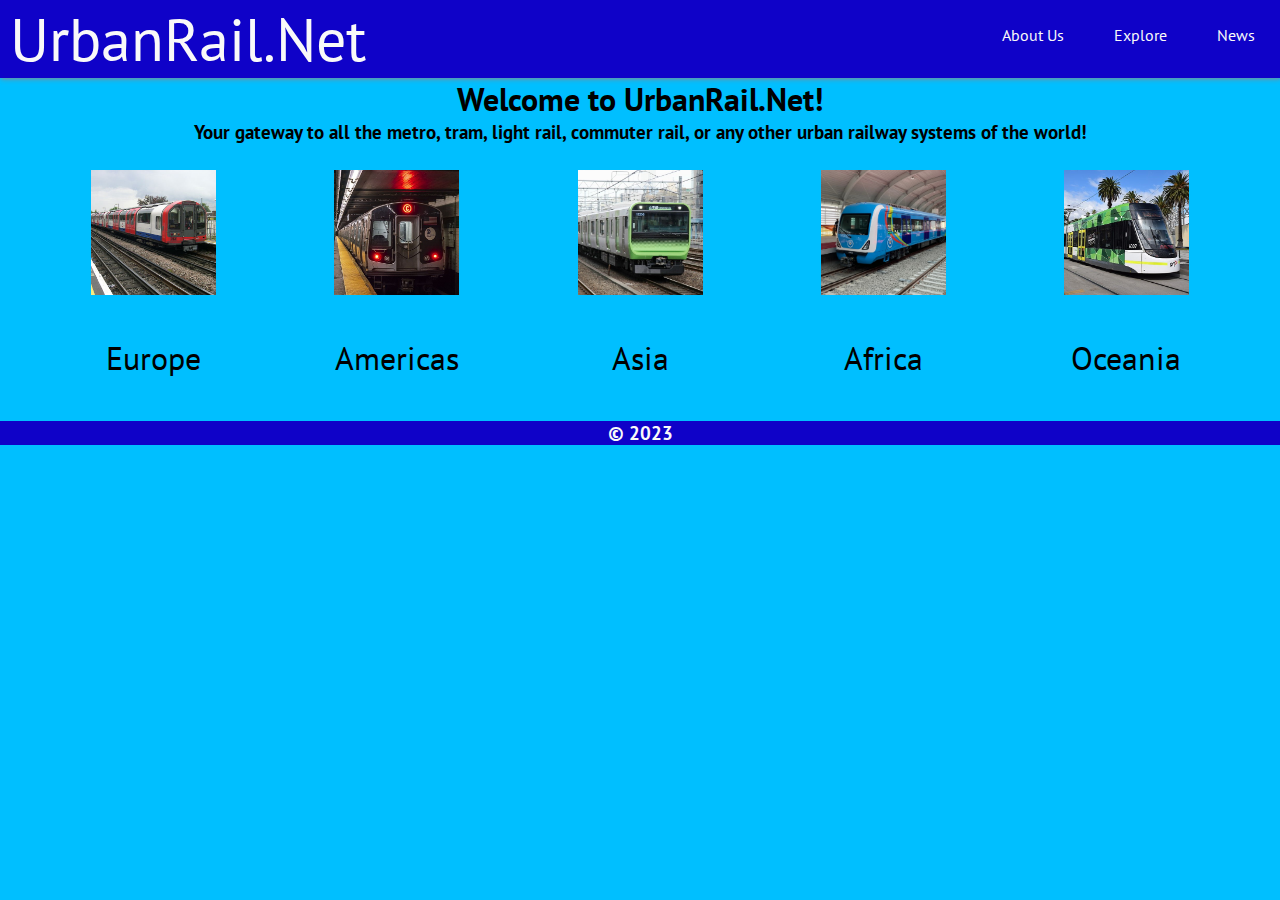
<file: index.html>
<!doctype html>
<html lang="en">
  <head>
    <meta charset="utf-8">
    <meta http-equiv="X-UA-Compatible" content="IE=edge">
    <meta name="viewport" content="width=device-width, initial-scale=1">
    <title>Assignment 1</title>
    <link href="style.css" rel="stylesheet" type="text/css">
  </head>

  <body>
    <!-- Navigation bar -->
    <header class="header">
      <!-- Logo -->
      <a href="index.html" class="logo">UrbanRail.Net</a>
      <!-- Hamburger icon -->
      <input class="side-menu" type="checkbox" id="side-menu">
      <label class="hamb" for="side-menu"><span class="hamb-line"></span></label>
      
      <!-- Menu -->
      <nav class="nav">
        <ul class="menu">
          <li><a href="about_us.html" title="Link">About Us</a></li>
          <li><a href="explore.html" title="Link">Explore</a></li>
          <li><a href="news.html" title="Link">News</a></li>
        </ul>
      </nav>
    </header>
    <main>
      <article>
        <script src="script.js"></script>
        <!--Intro message-->
        <h1>Welcome to UrbanRail.Net!</h1>
        <h3>Your gateway to all the metro, tram, light rail, commuter rail, or any other urban railway systems of the world!</h3>
        <!--Main menu icons-->
        <ul class="flex-container">
          <li class="flex-item"><img onmouseover="bigImg(this)" onmouseout="normalImg(this)" src="assgnimages/640px-1992_Stock_at_East_Acton.jpeg" alt="Europe" style="width:125px;height:125px;"><br>Europe</li>
          <li class="flex-item"><img onmouseover="bigImg(this)" onmouseout="normalImg(this)" src="assgnimages/640px-R179_C_train_at_West_4th_Street.jpg" alt="Americas" style="width:125px;height:125px;"><br>Americas</li>
          <li class="flex-item"><img onmouseover="bigImg(this)" onmouseout="normalImg(this)" src="assgnimages/20180119E235640a.jpg" alt="Asia" style="width:125px;height:125px;"><br>Asia</li>
          <li class="flex-item"><img onmouseover="bigImg(this)" onmouseout="normalImg(this)" src="assgnimages/WhatsApp-Image-2023-01-24-at-13.38.36-1.jpeg" alt="Africa" style="width:125px;height:125px;"><br>Africa</li>
          <li class="flex-item"><img onmouseover="bigImg(this)" onmouseout="normalImg(this)" src="assgnimages/640px-Melbourne_Tram_E-Class_6007.jpg" alt="Oceania" style="width:125px;height:125px;"><br>Oceania</li>
        </ul>
      </article>
    </main>
    <footer>
      <h3>
        © 2023
      </h3>
    </footer>
  </body>
</html>
</file>
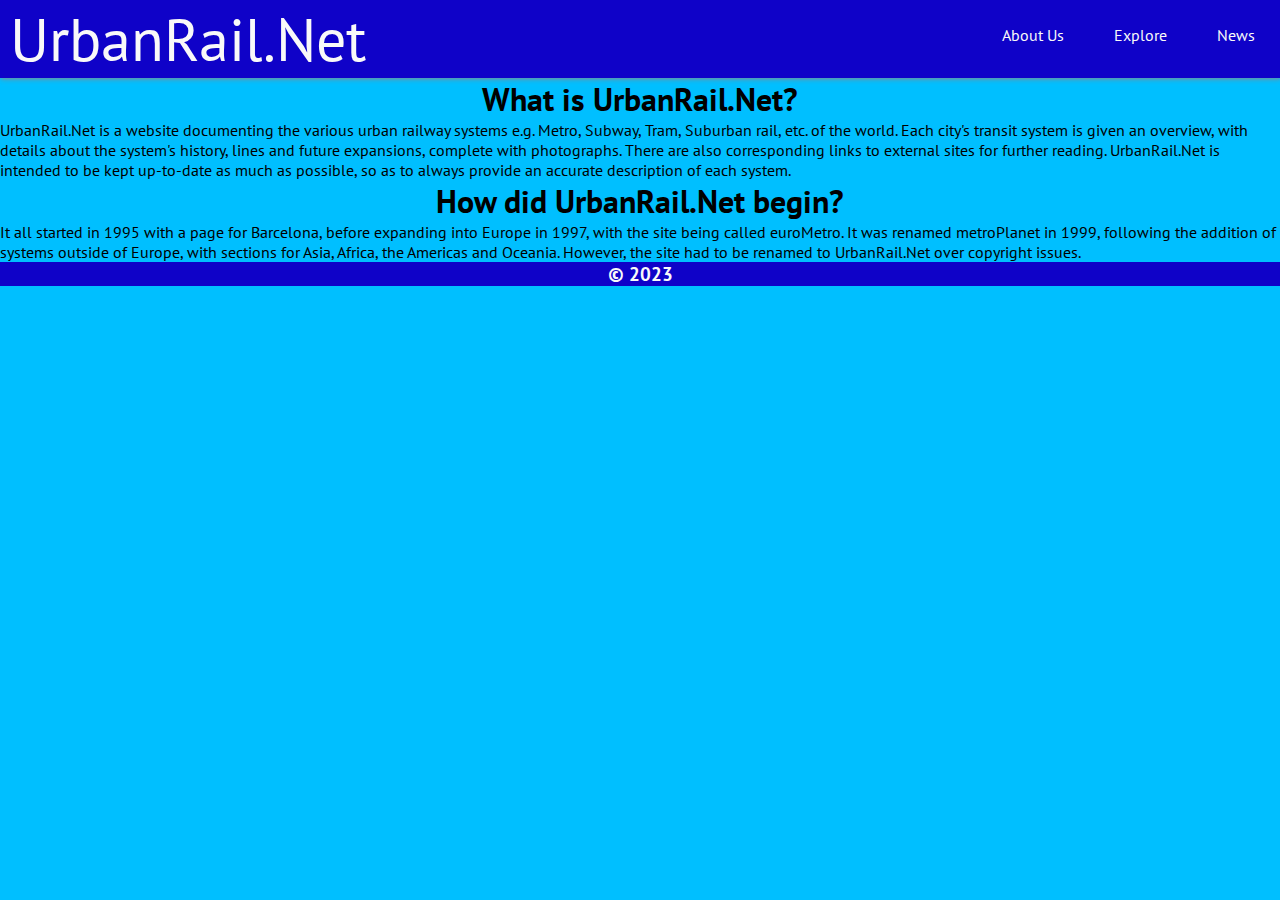
<file: about_us.html>
<!doctype html>
<html lang="en">
  <head>
    <meta charset="utf-8">
    <meta http-equiv="X-UA-Compatible" content="IE=edge">
    <meta name="viewport" content="width=device-width, initial-scale=1">
    <title>Assignment 1</title>
    <link href="style.css" rel="stylesheet" type="text/css">
    <link rel="stylesheet" href="https://cdnjs.cloudflare.com/ajax/libs/font-awesome/4.7.0/css/font-awesome.min.css">
  </head>

  <body>
    <!-- Navigation bar -->
    <header class="header">
      <!-- Logo -->
      <a href="index.html" class="logo">UrbanRail.Net</a>
      <!-- Hamburger icon -->
      <input class="side-menu" type="checkbox" id="side-menu">
      <label class="hamb" for="side-menu"><span class="hamb-line"></span></label>
      
      <!-- Menu -->
      <nav class="nav">
        <ul class="menu">
          <li><a href="about_us.html" title="Link">About Us</a></li>
          <li><a href="explore.html" title="Link">Explore</a></li>
          <li><a href="news.html" title="Link">News</a></li>
        </ul>
      </nav>
    </header>

    <main>
      <article>
        <h1>What is UrbanRail.Net?</h1>
        <p>
          UrbanRail.Net is a website documenting the various urban railway systems e.g. Metro, Subway, Tram, Suburban rail, etc. of the world.
          Each city's transit system is given an overview, with details about the system's history, lines and future expansions,
          complete with photographs. There are also corresponding links to external sites for further reading.
          UrbanRail.Net is intended to be kept up-to-date as much as possible, so as to always provide an accurate description of each system.
        </p>
        <h1>How did UrbanRail.Net begin?</h1>
        <p>It all started in 1995 with a page for Barcelona, before expanding into Europe in 1997, with the site being called euroMetro.
          It was renamed metroPlanet in 1999, following the addition of systems outside of Europe, with sections for Asia, Africa, the Americas and Oceania.
          However, the site had to be renamed to UrbanRail.Net over copyright issues.
        </p>
      </article>
    </main>

    <footer>
      <h3>
        © 2023
      </h3>
    </footer>
  </body>
</html>
</file>
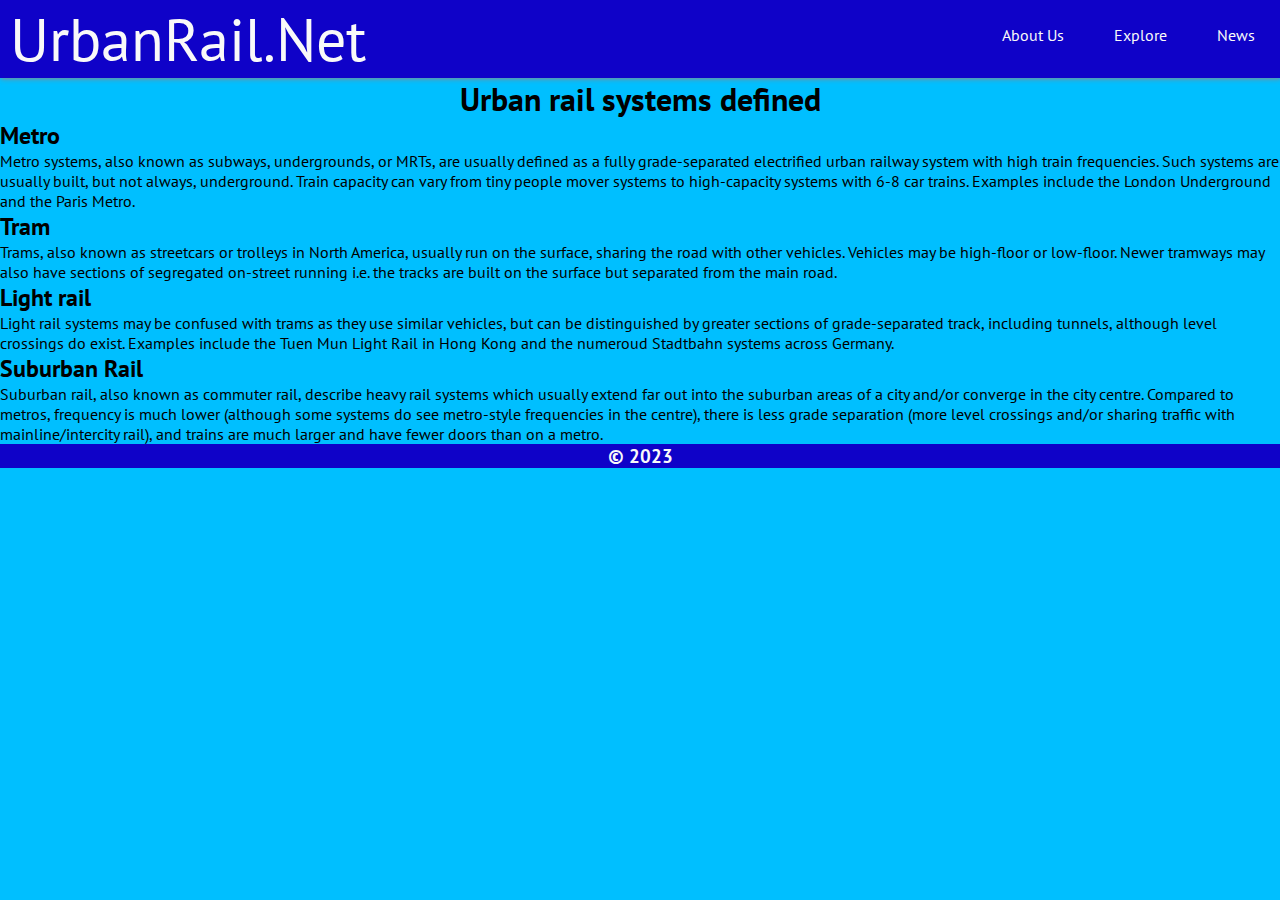
<file: explore.html>
<!doctype html>
<html lang="en">
  <head>
    <meta charset="utf-8">
    <meta http-equiv="X-UA-Compatible" content="IE=edge">
    <meta name="viewport" content="width=device-width, initial-scale=1">
    <title>Assignment 1</title>
    <link href="style.css" rel="stylesheet" type="text/css">
    <link rel="stylesheet" href="https://cdnjs.cloudflare.com/ajax/libs/font-awesome/4.7.0/css/font-awesome.min.css">
  </head>

  <body>
    <!-- Navigation bar -->
    <header class="header">
      <!-- Logo -->
      <a href="index.html" class="logo">UrbanRail.Net</a>
      <!-- Hamburger icon -->
      <input class="side-menu" type="checkbox" id="side-menu">
      <label class="hamb" for="side-menu"><span class="hamb-line"></span></label>
      
      <nav class="nav">
        <ul class="menu">
          <li><a href="about_us.html" title="Link">About Us</a></li>
          <li><a href="explore.html" title="Link">Explore</a></li>
          <li><a href="news.html" title="Link">News</a></li>
        </ul>
      </nav>
    </header>
    <main>
      <!--Explanation of the different modes-->
      <article>
        <h1>Urban rail systems defined</h1>
        <h2>Metro</h2>
        <p>
          Metro systems, also known as subways, undergrounds, or MRTs, are usually defined as a fully grade-separated electrified urban railway system
          with high train frequencies. Such systems are usually built, but not always, underground. Train capacity can vary from tiny people mover systems
          to high-capacity systems with 6-8 car trains. Examples include the London Underground and the Paris Metro.
        </p>
        <h2>Tram</h2>
        <p>
          Trams, also known as streetcars or trolleys in North America, usually run on the surface, sharing the road with other vehicles.
          Vehicles may be high-floor or low-floor. Newer tramways may also have sections of segregated on-street running i.e. the tracks are
          built on the surface but separated from the main road.
        </p>
        <h2>Light rail</h2>
        <p>Light rail systems may be confused with trams as they use similar vehicles, but can be distinguished by greater sections of grade-separated track, including tunnels,
          although level crossings do exist. Examples include the Tuen Mun Light Rail in Hong Kong and the numeroud Stadtbahn systems across Germany.
        </p>
        <h2>Suburban Rail</h2>
        <p>
          Suburban rail, also known as commuter rail, describe heavy rail systems which usually extend far out into the suburban areas of a city
          and/or converge in the city centre. Compared to metros, frequency is much lower (although some systems do see metro-style frequencies in the centre),
          there is less grade separation (more level crossings and/or sharing traffic with mainline/intercity rail), and trains are much larger and have fewer doors
          than on a metro.
        </p>
      </article>
    </main>
    <footer>
      <h3>
        © 2023
      </h3>
    </footer>
  </body>
</html>
</file>
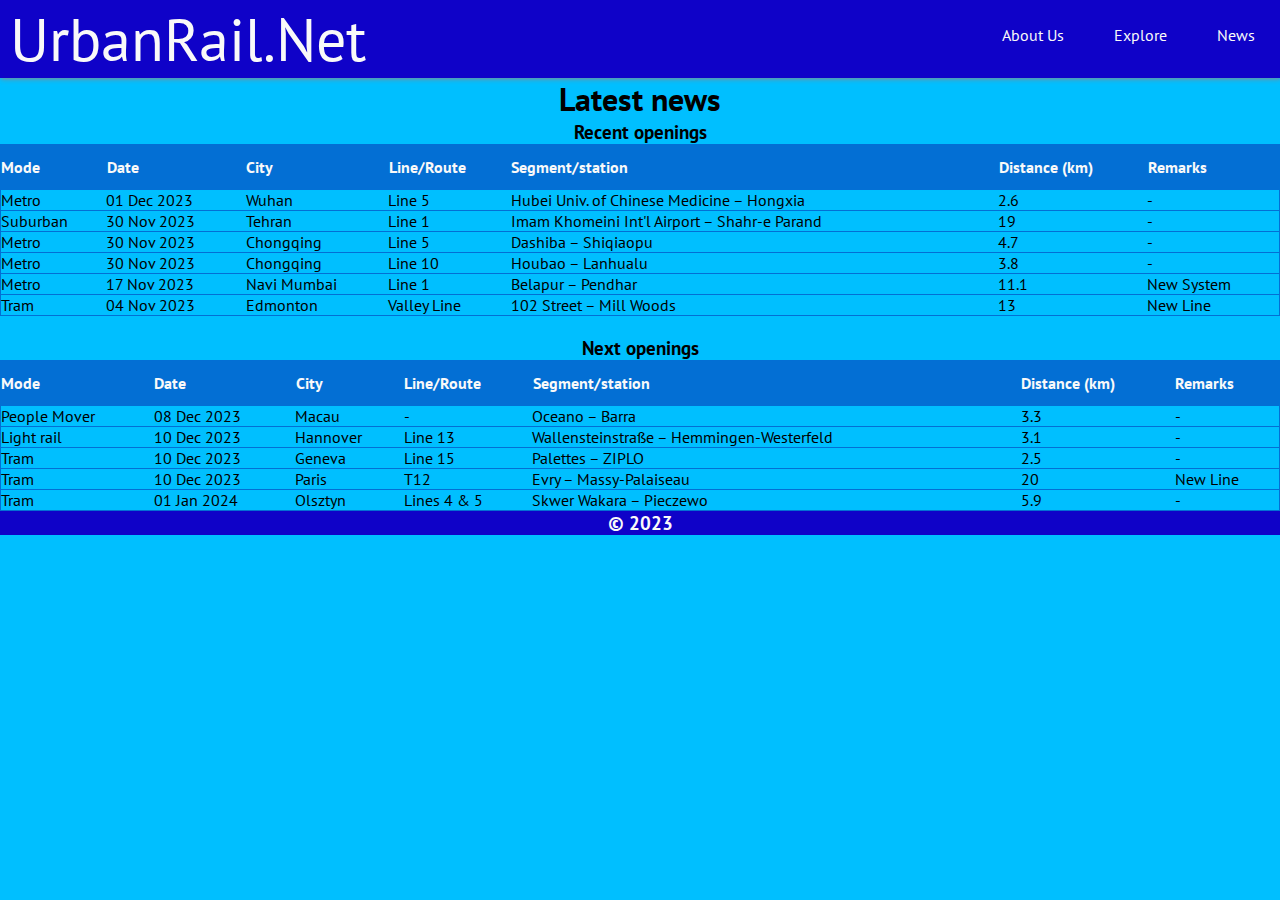
<file: news.html>
<!doctype html>
<html lang="en">
  <head>
    <meta charset="utf-8">
    <meta http-equiv="X-UA-Compatible" content="IE=edge">
    <meta name="viewport" content="width=device-width, initial-scale=1">
    <title>Assignment 1</title>
    <link href="style.css" rel="stylesheet" type="text/css">
    <link rel="stylesheet" href="https://cdnjs.cloudflare.com/ajax/libs/font-awesome/4.7.0/css/font-awesome.min.css">
  </head>

  <body>
    <!-- Navigation bar -->
    <header class="header">
      <!-- Logo -->
      <a href="index.html" class="logo">UrbanRail.Net</a>
      <!-- Hamburger icon -->
      <input class="side-menu" type="checkbox" id="side-menu">
      <label class="hamb" for="side-menu"><span class="hamb-line"></span></label>
      
      <!-- Menu -->
      <nav class="nav">
        <ul class="menu">
          <li><a href="about_us.html" title="Link">About Us</a></li>
          <li><a href="explore.html" title="Link">Explore</a></li>
          <li><a href="news.html" title="Link">News</a></li>
        </ul>
      </nav>
    </header>

    <main>
      <article>
        <h1>Latest news</h1>
        <h3>Recent openings</h3>
          <table class="openings">
            <tr>
              <th>Mode</th>
              <th>Date</th>
              <th>City</th>
              <th>Line/Route</th>
              <th>Segment/station</th>
              <th>Distance (km)</th>
              <th>Remarks</th>
            </tr>
            <tr>
              <td>Metro</td>
              <td>01 Dec 2023</td>
              <td>Wuhan</td>
              <td>Line 5</td>
              <td>Hubei Univ. of Chinese Medicine – Hongxia</td>
              <td>2.6</td>
              <td>-</td>
            </tr>
            <tr>
              <td>Suburban</td>
              <td>30 Nov 2023</td>
              <td>Tehran</td>
              <td>Line 1</td>
              <td>Imam Khomeini Int'l Airport – Shahr-e Parand</td>
              <td>19</td>
              <td>-</td>
            </tr>
            <tr>
              <td>Metro</td>
              <td>30 Nov 2023</td>
              <td>Chongqing</td>
              <td>Line 5</td>
              <td>Dashiba – Shiqiaopu</td>
              <td>4.7</td>
              <td>-</td>
            </tr>
            <tr>
              <td>Metro</td>
              <td>30 Nov 2023</td>
              <td>Chongqing</td>
              <td>Line 10</td>
              <td>Houbao – Lanhualu</td>
              <td>3.8</td>
              <td>-</td>
            </tr>
            <tr>
              <td>Metro</td>
              <td>17 Nov 2023</td>
              <td>Navi Mumbai</td>
              <td>Line 1</td>
              <td>Belapur – Pendhar</td>
              <td>11.1</td>
              <td>New System</td>
            </tr>
            <tr>
              <td>Tram</td>
              <td>04 Nov 2023</td>
              <td>Edmonton</td>
              <td>Valley Line</td>
              <td>102 Street – Mill Woods</td>
              <td>13</td>
              <td>New Line</td>
            </tr>
          </table>
        <br>
        <h3>Next openings</h3>
          <table class="openings">
            <tr>
              <th>Mode</th>
              <th>Date</th>
              <th>City</th>
              <th>Line/Route</th>
              <th>Segment/station</th>
              <th>Distance (km)</th>
              <th>Remarks</th>
            </tr>
            <tr>
              <td>People Mover</td>
              <td>08 Dec 2023</td>
              <td>Macau</td>
              <td>-</td>
              <td>Oceano – Barra</td>
              <td>3.3</td>
              <td>-</td>
            </tr>
            <tr>
              <td>Light rail</td>
              <td>10 Dec 2023</td>
              <td>Hannover</td>
              <td>Line 13</td>
              <td>Wallensteinstraße – Hemmingen-Westerfeld</td>
              <td>3.1</td>
              <td>-</td>
            </tr>
            <tr>
              <td>Tram</td>
              <td>10 Dec 2023</td>
              <td>Geneva</td>
              <td>Line 15</td>
              <td>Palettes – ZIPLO</td>
              <td>2.5</td>
              <td>-</td>
            </tr>
            <tr>
              <td>Tram</td>
              <td>10 Dec 2023</td>
              <td>Paris</td>
              <td>T12</td>
              <td>Evry – Massy-Palaiseau</td>
              <td>20</td>
              <td>New Line</td>
            </tr>
            <tr>
              <td>Tram</td>
              <td>01 Jan 2024</td>
              <td>Olsztyn</td>
              <td>Lines 4 & 5</td>
              <td>Skwer Wakara – Pieczewo</td>
              <td>5.9</td>
              <td>-</td>
            </tr>
          </table>
      </article>
    </main>
    <footer>
      <h3>
        © 2023
      </h3>
    </footer>
  </body>
</html>
</file>
<file: style.css>
/* Theming */
@import url('https://fonts.googleapis.com/css2?family=DM+Sans:opsz,wght@9..40,200&family=Nunito+Sans:opsz,wght@6..12,200;6..12,400&family=PT+Sans:wght@400;700&display=swap');
/*Background colours*/
html {
    background-color: deepskyblue;
}

main {
    background-color: deepskyblue;
}

footer {
    background-color: rgb(15, 2, 200);
    color: var(--white);
}

img { border: 0; }
  
:root{
    --white: #f9f9f9;
    --black: #36383F;
    --gray: #85888C;
} /* variables*/

/* Reset */
*{
    margin: 0;
    padding: 0;
    box-sizing: border-box;
}
body{
    background-color: var(--white);
    font-family: "PT Sans", sans-serif;
}
a{
    text-decoration: none;
}
ul{
    list-style: none;
}
/* Headings */
h1 {
	text-align: center;
}
h3 {
	text-align: center;
}

/* Nav menu */
.nav{
    width: 100%;
    height: 100%;
    position: fixed;
    background-color: #036fd4;
    overflow: hidden;

}
.menu a{
    display: block;
    padding: 25px;
    color: var(--white);
}
.menu a:hover{
    background-color: rgb(0, 168, 224)
}
.nav{
    max-height: 0;
    transition: max-height .5s ease-out;
}

/* Menu Icon */
.hamb{
    cursor: pointer;
    float: right;
    padding: 40px 20px;
}/* Style label tag */

.hamb-line {
    background: var(--white);
    display: block;
    height: 2px;
    position: relative;
    width: 24px;

} /* Style span tag */

.hamb-line::before,
.hamb-line::after{
    background: var(--white);
    content: '';
    display: block;
    height: 100%;
    position: absolute;
    transition: all .2s ease-out;
    width: 100%;
}
.hamb-line::before{
    top: 5px;
}
.hamb-line::after{
    top: -5px;
}

.side-menu {
    display: none;
} /* Hide checkbox */

/* Toggle menu icon */
.side-menu:checked ~ nav{
    max-height: 100%;
}
.side-menu:checked ~ .hamb .hamb-line {
    background: transparent;
}
.side-menu:checked ~ .hamb .hamb-line::before {
    transform: rotate(-45deg);
    top:0;
}
.side-menu:checked ~ .hamb .hamb-line::after {
    transform: rotate(45deg);
    top:0;
}

/* Header */
.header{
    background-color: rgb(15, 2, 200);
    box-shadow: 1px 1px 5px 0px var(--gray);
    position: sticky;
    top: 0;
    width: 100%;
}

/* Logo */
.logo{
    display: inline-block;
    color: var(--white);
    font-size: 60px;
    margin-left: 10px;
}

/* Sub nav */
.subnav-content {
    background-color: deepskyblue;
    width: 100%;
    z-index: 1;
    padding: 17px ;
    display: none;
}
.subnav-content a {
    color: var(--black);
    text-decoration: none;
    padding: 0;
    margin: 10px 0;
    text-align: center;
}
.subnav:hover .subnav-content {
    display: block;
}


/* Responsiveness */
@media (min-width: 900px) {
    .nav{
        max-height: none;
        top: 0;
        position: relative;
        float: right;
        width: fit-content;
        background-color: transparent;
    }
    .menu li{
        float: left;
    }
    .menu a:hover{
        background-color: transparent;
        color: var(--gray);

    }

    .hamb{
        display: none;
    }

	/* Sub nav */
    .subnav-content {
        padding: 20px 0 ;
        display: none;
        background-color:  var(--black);
    }
    .subnav-content a {
        color: white;
    }
}

/* Flex objects */
.flex-item {
	color: black;
	flex-basis: 15%;
	margin: 2%;
	text-align: center;
	line-height: 75px;
	font-size: 2em;
}

.flex-container {
    background-color: deepskyblue;
	align-content: center;
	display: flex;
	flex-direction: row;
	align-items: center;
	justify-content: center;
}

@media (max-width: 1075px) {
	.flex-container {
	  flex-flow: column wrap;
	  flex-direction: row;
	}
}

.split {
	flex-basis: 45%;
	display: flex;
	flex-direction: column;
	padding: 2%;
}

@media screen and (max-width: 900px) {
	.split {
		flex: 1 100%;
		flex-basis: 100%;
		flex-grow: 0;
	}
}

/* Table for the news page */
table.openings {
    table-layout: auto;
    border-collapse: collapse;
    width: 100%;
}

table.openings th {
    padding-top: 12px;
    padding-bottom: 12px;
    text-align: left;
    background-color: #036fd4;
    border: 1px solid #036fd4;
    color: var(--white);
}

table.openings tr {
    padding-top: 12px;
    padding-bottom: 12px;
    border: 1px solid #036fd4;
    padding: 8px;
}

table.openings tr:hover {background-color: rgb(0, 168, 224);}
</file>
